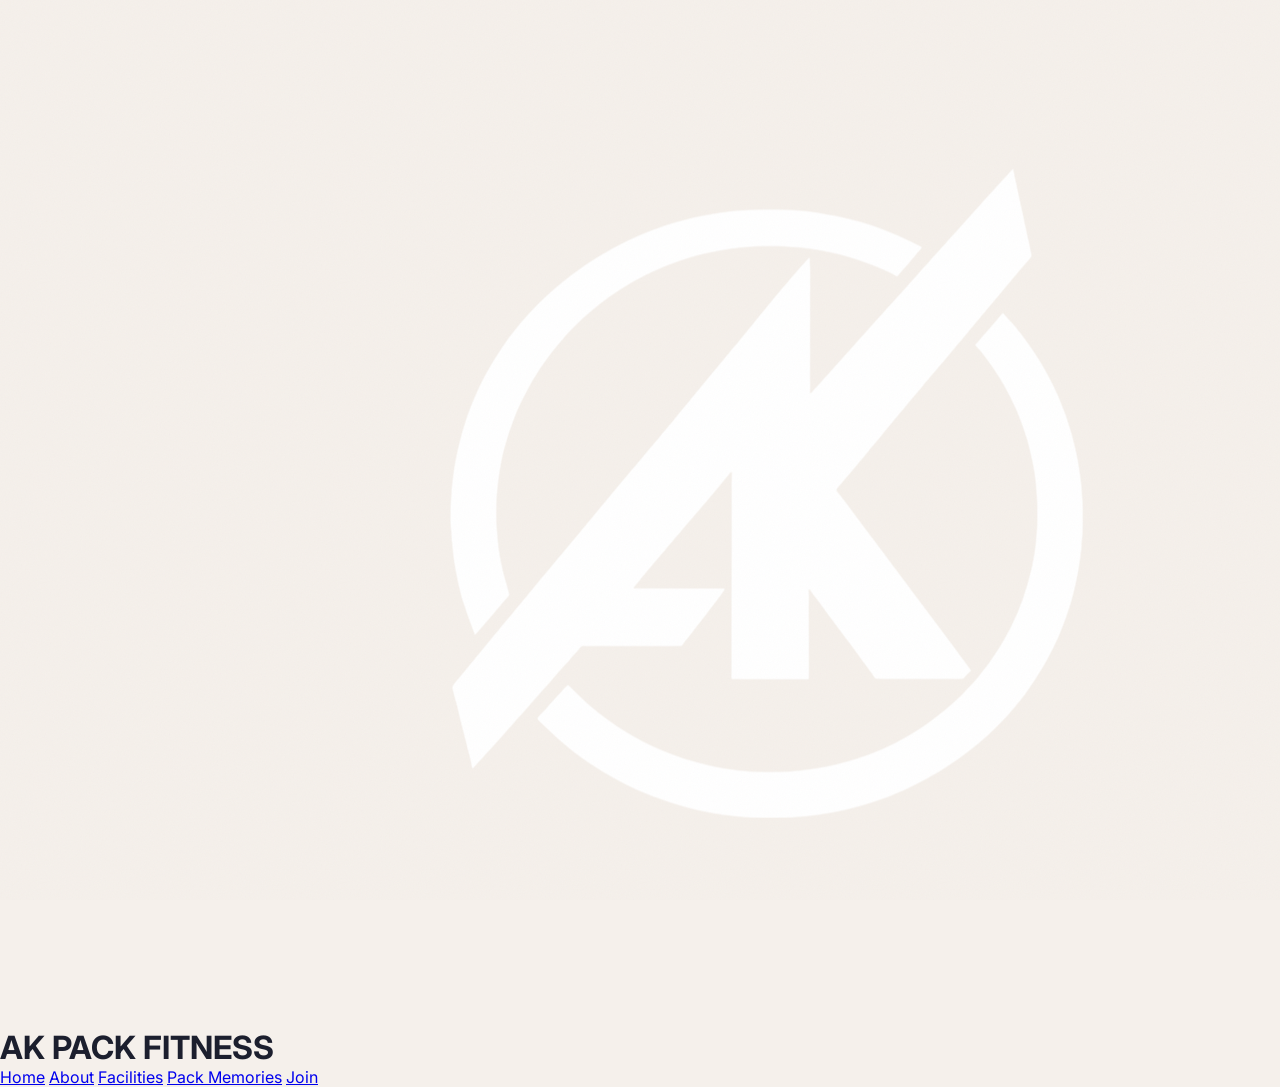
<file: index.html>
<!DOCTYPE html>
<html>
<head>
<title>AK Pack Fitness</title>
<link rel="stylesheet" href="style.css">
</head>

<body>

<header>

<img src="logo.png" class="logo">

<h1>AK PACK FITNESS</h1>

<nav>
<a href="index.html">Home</a>
<a href="about.html">About</a>
<a href="facilities.html">Facilities</a>
<a href="memories.html">Pack Memories</a>
<a href="join.html">Join</a>
</nav>

</header>

<section class="hero">

<h2>Train With The Pack</h2>

<p>Strength is louder when the Pack moves together.</p>

<a class="btn" href="join.html">Join the Pack</a>

</section>

<section class="section">

<h2 style="text-align:center">Welcome to AK Pack Fitness</h2>

<p style="text-align:center;max-width:700px;margin:auto">

A powerful training community where individuals grow stronger together.

</p>

</section>

<footer>

<p>AK Pack Fitness</p>

</footer>

<a class="whatsapp" href="https://wa.me/917736336845">

WhatsApp

</a>

</body>
</html>
</file>
<file: style.css>
/* ============================================
   AK PACK FITNESS — PREMIUM EDITION v3.0
   Cream · Rose-Red · Glass · Glow
   ============================================ */

@import url('https://fonts.googleapis.com/css2?family=Bebas+Neue&family=Inter:wght@300;400;500;600;700&family=Barlow+Condensed:wght@600;700;800&display=swap');

:root {
  /* ── Rose/Red Brand ── */
  --rose:           #CC2222;
  --rose-bright:    #E03030;
  --rose-glow:      rgba(204,34,34,0.18);
  --rose-glow-md:   rgba(204,34,34,0.30);
  --rose-glow-lg:   rgba(204,34,34,0.45);
  --rose-pale:      #FDECEA;

  /* ── Cream Background ── */
  --bg:             #F5F0EB;
  --bg-2:           #EDE8E1;
  --bg-3:           #E4DDD4;
  --surface:        #FDFAF7;
  --surface-2:      #F8F3EE;

  /* ── Navy Sidebar ── */
  --navy:           #1C1F2E;
  --navy-2:         #242838;
  --navy-3:         #2E3347;
  --navy-text:      rgba(255,255,255,0.50);
  --navy-text-hov:  rgba(255,255,255,0.90);

  /* ── Text ── */
  --text:           #1C1F2E;
  --text-2:         #4A4F6A;
  --text-3:         #8A90AB;

  /* ── Borders ── */
  --border:         rgba(160,140,120,0.22);
  --border-md:      rgba(160,140,120,0.38);

  /* ── Glass Effect ── */
  --glass:          rgba(255,255,255,0.55);
  --glass-hover:    rgba(255,255,255,0.88);
  --glass-border:   rgba(255,255,255,0.75);
  --glass-shadow:   0 4px 24px rgba(28,31,46,0.10), 0 1px 0 rgba(255,255,255,0.80) inset;

  /* ── Status ── */
  --green:          #1E8449;
  --green-bg:       #EAFAF1;
  --green-border:   #A9DFBF;
  --yellow:         #B7770D;
  --yellow-bg:      #FEF9E7;
  --yellow-border:  #FAD7A0;
  --red-status:     #C0392B;
  --red-bg:         #FDEDEC;
  --red-border:     #F1948A;
  --blue:           #1A6FA8;
  --blue-bg:        #EBF5FB;
  --blue-border:    #AED6F1;

  /* ── Pastel Cards ── */
  --pastel-blue:    #D4E8F5;
  --pastel-green:   #D4EFE1;
  --pastel-orange:  #FAEBD4;
  --pastel-purple:  #E8D8EF;
  --pastel-pink:    #FAD8D6;
  --pastel-teal:    #CBF0E8;

  /* ── Fonts ── */
  --font-display:   'Bebas Neue', sans-serif;
  --font-heading:   'Barlow Condensed', sans-serif;
  --font-body:      'Inter', sans-serif;

  /* ── Layout ── */
  --sidebar-width:  220px;
  --topbar-height:  64px;
  --radius:         14px;
  --radius-sm:      9px;

  /* ── Shadows ── */
  --shadow:         0 2px 8px rgba(28,31,46,0.07), 0 8px 24px rgba(28,31,46,0.05);
  --shadow-md:      0 4px 20px rgba(28,31,46,0.10), 0 12px 32px rgba(28,31,46,0.07);
  --shadow-lg:      0 8px 40px rgba(28,31,46,0.14), 0 2px 8px rgba(28,31,46,0.08);
}

*, *::before, *::after { margin:0; padding:0; box-sizing:border-box; }
html { scroll-behavior:smooth; }

body {
  background: var(--bg);
  color: var(--text);
  font-family: var(--font-body);
  min-height: 100vh;
  display: flex;
  -webkit-font-smoothing: antialiased;
}

/* subtle grain texture on body */
body::after {
  content:'';
  position:fixed; inset:0;
  background-image: url("data:image/svg+xml,%3Csvg xmlns='http://www.w3.org/2000/svg' width='300' height='300'%3E%3Cfilter id='n'%3E%3CfeTurbulence type='fractalNoise' baseFrequency='0.75' numOctaves='4' stitchTiles='stitch'/%3E%3C/filter%3E%3Crect width='300' height='300' filter='url(%23n)' opacity='0.03'/%3E%3C/svg%3E");
  pointer-events:none;
  z-index:0;
}

/* ─── SCROLLBAR ─── */
::-webkit-scrollbar { width:5px; }
::-webkit-scrollbar-track { background:transparent; }
::-webkit-scrollbar-thumb { background:var(--bg-3); border-radius:99px; }
::-webkit-scrollbar-thumb:hover { background:var(--text-3); }

/* ══════════════════════════════════════
   SIDEBAR
══════════════════════════════════════ */
.sidebar {
  width: var(--sidebar-width);
  min-height: 100vh;
  background: var(--navy);
  display: flex;
  flex-direction: column;
  position: fixed;
  top:0; left:0; bottom:0;
  z-index: 200;
  flex-shrink: 0;
  /* subtle inner right border glow */
  box-shadow: 2px 0 20px rgba(0,0,0,0.18), 1px 0 0 rgba(255,255,255,0.04);
}

/* ── Logo area ── */
.sidebar-logo {
  padding: 24px 16px 20px;
  border-bottom: 1px solid rgba(255,255,255,0.06);
  display: flex;
  flex-direction: column;
  align-items: center;
  gap: 10px;
}
.sidebar-logo img {
  width: 64px;
  height: 64px;
  object-fit: contain;
  filter: brightness(0) invert(1);
  /* make white logo, red parts stay via overlay */
}
.sidebar-logo-name {
  font-family: var(--font-display);
  font-size: 1.1rem;
  letter-spacing: 4px;
  color: #fff;
  line-height: 1;
  text-align: center;
}
.sidebar-logo-name span { color: var(--rose-bright); }
.sidebar-logo-sub {
  font-size: 0.6rem;
  letter-spacing: 3px;
  text-transform: uppercase;
  color: var(--navy-text);
  text-align: center;
  margin-top: -6px;
}

/* ── Nav ── */
.sidebar-section {
  padding: 18px 10px 0;
  flex: 1;
}
.sidebar-section-label {
  font-size: 0.58rem;
  font-weight: 700;
  letter-spacing: 3px;
  text-transform: uppercase;
  color: var(--navy-text);
  padding: 0 8px;
  margin-bottom: 6px;
  opacity: 0.45;
}
.sidebar-nav { list-style:none; display:flex; flex-direction:column; gap:2px; }
.sidebar-nav a {
  display: flex;
  align-items: center;
  gap: 10px;
  padding: 10px 12px;
  border-radius: var(--radius-sm);
  text-decoration: none;
  font-size: 0.84rem;
  font-weight: 500;
  color: var(--navy-text);
  transition: all 0.2s ease;
  position: relative;
}
.sidebar-nav a:hover {
  background: rgba(255,255,255,0.07);
  color: var(--navy-text-hov);
}
.sidebar-nav a.active {
  background: linear-gradient(135deg, var(--rose) 0%, var(--rose-bright) 100%);
  color: #fff;
  font-weight: 600;
  box-shadow: 0 4px 14px var(--rose-glow-md), 0 1px 0 rgba(255,255,255,0.15) inset;
}
.sidebar-nav a.active::before {
  content:'';
  position:absolute; left:0; top:20%; bottom:20%;
  width: 3px;
  background: rgba(255,255,255,0.6);
  border-radius: 99px;
}
.nav-icon { font-size:1rem; width:20px; text-align:center; flex-shrink:0; }

/* ── Footer buttons ── */
.sidebar-footer {
  padding: 14px 10px;
  border-top: 1px solid rgba(255,255,255,0.06);
  display: flex;
  flex-direction: column;
  gap: 2px;
}
.sidebar-footer-btn {
  display: flex;
  align-items: center;
  gap: 10px;
  padding: 9px 12px;
  border-radius: var(--radius-sm);
  font-size: 0.8rem;
  font-weight: 500;
  color: var(--navy-text);
  cursor: pointer;
  background: none;
  border: none;
  width: 100%;
  transition: all 0.2s;
  text-align: left;
}
.sidebar-footer-btn:hover {
  background: rgba(255,255,255,0.07);
  color: var(--navy-text-hov);
}

/* ══════════════════════════════════════
   MAIN LAYOUT
══════════════════════════════════════ */
.main-wrapper {
  margin-left: var(--sidebar-width);
  flex: 1;
  display: flex;
  flex-direction: column;
  min-height: 100vh;
  position: relative;
  z-index: 1;
}

/* ── Top Bar ── */
.topbar {
  height: var(--topbar-height);
  background: var(--surface);
  border-bottom: 1px solid var(--border);
  display: flex;
  align-items: center;
  justify-content: space-between;
  padding: 0 28px;
  position: sticky; top:0; z-index:100;
  box-shadow: 0 1px 0 var(--border), 0 4px 16px rgba(28,31,46,0.04);
  backdrop-filter: blur(12px);
}
.topbar-title {
  font-family: var(--font-heading);
  font-size: 1.2rem;
  font-weight: 800;
  letter-spacing: 2px;
  text-transform: uppercase;
  color: var(--text);
}
.topbar-right { display:flex; align-items:center; gap:10px; }
.topbar-badge {
  background: linear-gradient(135deg, var(--rose), var(--rose-bright));
  color: #fff;
  font-size: 0.7rem;
  font-weight: 700;
  padding: 4px 12px;
  border-radius: 99px;
  letter-spacing: 1px;
  box-shadow: 0 2px 8px var(--rose-glow-md);
}

/* ── Page Content ── */
.page-content {
  flex: 1;
  padding: 28px;
  animation: pageIn 0.35s ease;
}
@keyframes pageIn {
  from { opacity:0; transform:translateY(14px); }
  to   { opacity:1; transform:translateY(0); }
}

/* ══════════════════════════════════════
   CARDS
══════════════════════════════════════ */
.card {
  background: var(--surface);
  border: 1px solid var(--border);
  border-radius: var(--radius);
  padding: 24px;
  box-shadow: var(--shadow);
  position: relative;
}

.stat-card {
  background: var(--surface);
  border: 1px solid var(--border);
  border-radius: var(--radius);
  padding: 22px 24px;
  box-shadow: var(--shadow);
  display: flex;
  flex-direction: column;
  gap: 6px;
  transition: box-shadow 0.2s, transform 0.2s;
}
.stat-card:hover {
  box-shadow: var(--shadow-md);
  transform: translateY(-2px);
}
.stat-card-label {
  font-size: 0.7rem;
  font-weight: 600;
  letter-spacing: 2px;
  text-transform: uppercase;
  color: var(--text-3);
}
.stat-card-value {
  font-family: var(--font-display);
  font-size: 2.8rem;
  letter-spacing: 2px;
  color: var(--rose);
  line-height: 1;
}
.stat-card-sub { font-size:0.76rem; color:var(--text-3); }

/* ── Attendance Pastel Cards ── */
.attendance-grid {
  display: grid;
  grid-template-columns: repeat(auto-fill, minmax(230px, 1fr));
  gap: 14px;
}
.att-card {
  border-radius: var(--radius);
  padding: 16px 18px;
  cursor: pointer;
  transition: transform 0.2s ease, box-shadow 0.2s ease, filter 0.2s ease;
  border: 1.5px solid transparent;
  position: relative;
  overflow: hidden;
}
/* Glow on hover, dim siblings */
.attendance-grid:hover .att-card { filter: brightness(0.88) saturate(0.7); }
.attendance-grid:hover .att-card:hover {
  filter: brightness(1.04) saturate(1.1);
  transform: translateY(-4px) scale(1.02);
  box-shadow: var(--shadow-md);
}

.att-card:nth-child(6n+1) { background:var(--pastel-blue);   border-color:#B8D8EE; }
.att-card:nth-child(6n+2) { background:var(--pastel-green);  border-color:#A8DFBE; }
.att-card:nth-child(6n+3) { background:var(--pastel-orange); border-color:#F0D0A8; }
.att-card:nth-child(6n+4) { background:var(--pastel-purple); border-color:#D4BADF; }
.att-card:nth-child(6n+5) { background:var(--pastel-pink);   border-color:#F0B8B4; }
.att-card:nth-child(6n+6) { background:var(--pastel-teal);   border-color:#9EE0D0; }

.att-card-time {
  font-size:0.7rem; font-weight:600; color:var(--text-2);
  margin-bottom:6px; display:flex; align-items:center; gap:5px;
}
.att-card-name {
  font-family:var(--font-heading); font-size:1.1rem; font-weight:700;
  letter-spacing:1px; color:var(--text); margin-bottom:3px;
}
.att-card-id {
  font-size:0.74rem; color:var(--text-2);
  font-family:'Courier New',monospace; margin-bottom:10px;
}
.att-card-footer { display:flex; align-items:center; justify-content:space-between; }

/* ── Member Detail Modal ── */
.modal-overlay {
  position:fixed; inset:0;
  background:rgba(28,31,46,0.50);
  backdrop-filter:blur(10px);
  z-index:500;
  display:flex; align-items:center; justify-content:center;
  padding:20px;
  animation:fadeOverlay 0.2s ease;
}
@keyframes fadeOverlay { from{opacity:0} to{opacity:1} }
.modal-box {
  background: var(--surface);
  border-radius: var(--radius);
  box-shadow: var(--shadow-lg);
  width:100%; max-width:480px;
  overflow:hidden;
  animation:slideModal 0.28s cubic-bezier(0.34,1.56,0.64,1);
  border: 1px solid var(--border);
}
@keyframes slideModal {
  from { opacity:0; transform:translateY(24px) scale(0.96); }
  to   { opacity:1; transform:translateY(0) scale(1); }
}
.modal-header {
  padding:20px 24px 16px;
  border-bottom:1px solid var(--border);
  display:flex; align-items:center; justify-content:space-between;
  background: linear-gradient(135deg, var(--surface) 0%, var(--surface-2) 100%);
}
.modal-title {
  font-family:var(--font-heading); font-size:1.15rem;
  font-weight:800; letter-spacing:2px; text-transform:uppercase; color:var(--text);
}
.modal-close {
  width:32px; height:32px; border-radius:50%;
  border:none; background:var(--bg-2); color:var(--text-2);
  font-size:1rem; cursor:pointer;
  display:flex; align-items:center; justify-content:center;
  transition:all 0.18s;
}
.modal-close:hover { background:var(--rose-pale); color:var(--rose); transform:rotate(90deg); }
.modal-body { padding:24px; }
.modal-member-name {
  font-family:var(--font-display); font-size:2.2rem;
  letter-spacing:3px; color:var(--text); margin-bottom:4px;
}
.modal-member-id {
  font-family:'Courier New',monospace; font-size:0.85rem;
  color:var(--rose); margin-bottom:20px;
}
.modal-info-grid {
  display:grid; grid-template-columns:1fr 1fr;
  gap:14px; margin-bottom:20px;
}
.modal-info-label {
  font-size:0.66rem; font-weight:600; letter-spacing:2px;
  text-transform:uppercase; color:var(--text-3); margin-bottom:3px;
}
.modal-info-value { font-size:0.93rem; font-weight:600; color:var(--text); }
.modal-footer {
  padding:14px 24px; border-top:1px solid var(--border);
  background:var(--surface-2); display:flex; justify-content:flex-end;
}

/* ══════════════════════════════════════
   GLASS BUTTONS — PREMIUM
══════════════════════════════════════ */

/* When any button in a group is hovered, siblings dim */
.btn-group { display:flex; gap:10px; }
.btn-group:hover .btn { opacity:0.55; filter:saturate(0.6); }
.btn-group:hover .btn:hover { opacity:1; filter:saturate(1); }

.btn {
  font-family: var(--font-body);
  font-size: 0.88rem;
  font-weight: 600;
  border: none;
  border-radius: var(--radius-sm);
  padding: 10px 20px;
  cursor: pointer;
  transition: all 0.22s cubic-bezier(0.34,1.2,0.64,1);
  display: inline-flex;
  align-items: center;
  gap: 6px;
  letter-spacing: 0.3px;
  position: relative;
  overflow: hidden;
}

/* Shimmer sweep on hover */
.btn::after {
  content:'';
  position:absolute; top:0; left:-100%; width:60%; height:100%;
  background: linear-gradient(90deg, transparent, rgba(255,255,255,0.25), transparent);
  transform: skewX(-20deg);
  transition: left 0.45s ease;
}
.btn:hover::after { left:150%; }

/* Primary — glass rose */
.btn-primary {
  background: linear-gradient(135deg, var(--rose) 0%, var(--rose-bright) 100%);
  color: #fff;
  box-shadow: 0 2px 8px var(--rose-glow), 0 1px 0 rgba(255,255,255,0.2) inset;
  border: 1px solid rgba(255,255,255,0.15);
}
.btn-primary:hover {
  background: linear-gradient(135deg, var(--rose-bright) 0%, #E84040 100%);
  box-shadow: 0 6px 20px var(--rose-glow-md), 0 1px 0 rgba(255,255,255,0.25) inset;
  transform: translateY(-2px) scale(1.01);
}
.btn-primary:active { transform:translateY(0) scale(0.99); }

/* Secondary — glass cream */
.btn-secondary {
  background: var(--glass);
  color: var(--text-2);
  border: 1px solid var(--glass-border);
  box-shadow: var(--glass-shadow);
  backdrop-filter: blur(8px);
}
.btn-secondary:hover {
  background: var(--glass-hover);
  color: var(--text);
  box-shadow: 0 6px 20px rgba(28,31,46,0.10), 0 1px 0 rgba(255,255,255,0.9) inset;
  transform: translateY(-2px);
}

/* Ghost */
.btn-ghost {
  background: transparent;
  color: var(--text-3);
  border: 1px solid var(--border-md);
}
.btn-ghost:hover {
  background: var(--bg-2);
  color: var(--text);
  border-color: var(--border-md);
}

.btn-block { width:100%; justify-content:center; }
.btn-lg {
  font-family:var(--font-heading);
  font-size:1.15rem; font-weight:700;
  letter-spacing:4px; text-transform:uppercase;
  padding:16px 32px;
}
.btn-xl {
  font-family:var(--font-heading);
  font-size:1.45rem; font-weight:700;
  letter-spacing:5px; text-transform:uppercase;
  padding:20px 44px;
}

/* ══════════════════════════════════════
   FORM INPUTS
══════════════════════════════════════ */
.form-group { margin-bottom:18px; }
.form-label {
  display:block; font-size:0.73rem; font-weight:600;
  letter-spacing:2px; text-transform:uppercase;
  color:var(--text-3); margin-bottom:8px;
}
.form-input {
  width:100%;
  background: var(--glass);
  border: 1.5px solid var(--border-md);
  border-radius: var(--radius-sm);
  color: var(--text);
  font-family: var(--font-heading);
  font-size: 1.6rem; font-weight:700;
  letter-spacing: 6px; padding:18px 20px;
  transition: all 0.22s ease;
  outline: none;
  text-transform: uppercase;
  backdrop-filter: blur(8px);
  box-shadow: 0 2px 8px rgba(28,31,46,0.05), 0 1px 0 rgba(255,255,255,0.8) inset;
}
.form-input::placeholder { color:var(--text-3); font-size:1.1rem; letter-spacing:4px; font-weight:400; }
.form-input:focus {
  border-color: var(--rose);
  background: rgba(255,255,255,0.85);
  box-shadow: 0 0 0 3px var(--rose-glow), 0 4px 16px var(--rose-glow), 0 1px 0 rgba(255,255,255,0.9) inset;
}

.search-input {
  background: var(--glass);
  border: 1.5px solid var(--border);
  border-radius: var(--radius-sm);
  color: var(--text); font-family:var(--font-body); font-size:0.87rem;
  padding:9px 14px; outline:none; transition:all 0.2s;
  backdrop-filter: blur(6px);
}
.search-input:focus {
  border-color:var(--rose);
  box-shadow:0 0 0 2px var(--rose-glow);
  background: rgba(255,255,255,0.85);
}

/* ══════════════════════════════════════
   STATUS PILLS
══════════════════════════════════════ */
.pill {
  display:inline-flex; align-items:center; gap:5px;
  font-size:0.7rem; font-weight:600; letter-spacing:1px;
  text-transform:uppercase; padding:4px 10px; border-radius:99px;
}
.pill::before { content:''; width:6px; height:6px; border-radius:50%; flex-shrink:0; }
.pill-active  { background:var(--green-bg);  color:var(--green);  border:1px solid var(--green-border); }
.pill-active::before  { background:var(--green); animation:dotPulse 2s infinite; }
.pill-warning { background:var(--yellow-bg); color:var(--yellow); border:1px solid var(--yellow-border); }
.pill-warning::before { background:var(--yellow); }
.pill-expired { background:var(--red-bg);    color:var(--red-status); border:1px solid var(--red-border); }
.pill-expired::before { background:var(--red-status); }
.pill-exit    { background:var(--blue-bg);   color:var(--blue);   border:1px solid var(--blue-border); }
.pill-exit::before { background:var(--blue); }
@keyframes dotPulse { 0%,100%{opacity:1} 50%{opacity:0.35} }

/* ══════════════════════════════════════
   ALERTS
══════════════════════════════════════ */
.alert {
  border-radius:var(--radius-sm); padding:13px 16px; margin:13px 0;
  font-size:0.87rem; font-weight:500;
  display:flex; align-items:center; gap:10px;
  animation:slideDown 0.25s ease;
  backdrop-filter:blur(6px);
}
.alert-icon { font-size:1.1rem; flex-shrink:0; }
.alert-success { background:var(--green-bg);  color:var(--green);      border:1px solid var(--green-border); }
.alert-warning { background:var(--yellow-bg); color:var(--yellow);     border:1px solid var(--yellow-border); }
.alert-danger  { background:var(--red-bg);    color:var(--red-status); border:1px solid var(--red-border); }
.alert-info    { background:var(--blue-bg);   color:var(--blue);       border:1px solid var(--blue-border); }
@keyframes slideDown { from{opacity:0;transform:translateY(-8px)} to{opacity:1;transform:translateY(0)} }

/* ══════════════════════════════════════
   MEMBER RESULT CARD
══════════════════════════════════════ */
.member-result { animation:fadeInUp 0.38s cubic-bezier(0.34,1.2,0.64,1); }
@keyframes fadeInUp { from{opacity:0;transform:translateY(18px)} to{opacity:1;transform:translateY(0)} }

.member-card {
  background: linear-gradient(145deg, var(--surface) 0%, var(--surface-2) 100%);
  border: 1.5px solid var(--border);
  border-radius: var(--radius);
  padding: 28px 32px;
  box-shadow: var(--shadow-md);
  position: relative; overflow:hidden;
}
.member-card::after {
  content:'';
  position:absolute; top:0; left:0; right:0; height:4px;
  border-radius: var(--radius) var(--radius) 0 0;
}
.member-card.status-active  { border-color:var(--green-border); }
.member-card.status-active::after  { background:linear-gradient(90deg,var(--green),#86EFAC); }
.member-card.status-warning { border-color:var(--yellow-border); }
.member-card.status-warning::after { background:linear-gradient(90deg,var(--yellow),#FDE68A); }
.member-card.status-expired { border-color:var(--red-border); }
.member-card.status-expired::after { background:linear-gradient(90deg,var(--rose),#FCA5A5); }

.member-card-name {
  font-family:var(--font-display); font-size:clamp(2rem,5vw,3rem);
  letter-spacing:3px; color:var(--text); line-height:1; margin-bottom:4px;
}
.member-card-id {
  font-family:'Courier New',monospace; font-size:0.84rem;
  color:var(--rose); letter-spacing:2px; margin-bottom:20px;
}
.member-info-grid {
  display:grid; grid-template-columns:repeat(auto-fit,minmax(150px,1fr));
  gap:14px; margin:16px 0;
}
.member-info-label {
  font-size:0.66rem; font-weight:600; letter-spacing:2px;
  text-transform:uppercase; color:var(--text-3); margin-bottom:3px;
}
.member-info-value { font-size:0.93rem; font-weight:600; color:var(--text); }

.days-remaining { font-family:var(--font-display); font-size:2.5rem; line-height:1; }
.days-remaining.green  { color:var(--green); }
.days-remaining.yellow { color:var(--yellow); }
.days-remaining.red    { color:var(--red-status); }

/* Welcome banner */
.welcome-banner {
  text-align:center; padding:16px 20px; margin-top:16px;
  background:var(--green-bg); border:1.5px solid var(--green-border);
  border-radius:var(--radius-sm); animation:bannerPop 0.45s cubic-bezier(0.34,1.56,0.64,1);
}
.welcome-banner h2 {
  font-family:var(--font-heading); font-size:clamp(1rem,3vw,1.5rem);
  font-weight:800; letter-spacing:4px; color:var(--green); text-transform:uppercase;
}
@keyframes bannerPop {
  0%{opacity:0;transform:scale(0.92)} 60%{transform:scale(1.03)} 100%{opacity:1;transform:scale(1)}
}

/* ══════════════════════════════════════
   STAT COUNTER
══════════════════════════════════════ */
.stat-counter {
  background:var(--surface); border:1px solid var(--border);
  border-radius:var(--radius); padding:24px;
  box-shadow:var(--shadow); text-align:center; position:relative; overflow:hidden;
}
.stat-counter::after {
  content:''; position:absolute; bottom:0; left:0; right:0; height:3px;
  background:linear-gradient(90deg,var(--rose),var(--rose-bright));
  border-radius:0 0 var(--radius) var(--radius);
}
.stat-counter-label {
  font-size:0.7rem; font-weight:600; letter-spacing:3px;
  text-transform:uppercase; color:var(--text-3); margin-bottom:8px;
}
.stat-counter-number {
  font-family:var(--font-display); font-size:clamp(3rem,8vw,5rem);
  letter-spacing:4px; color:var(--rose); line-height:1;
}
.stat-counter-sub { font-size:0.74rem; color:var(--text-3); margin-top:6px; }

/* ══════════════════════════════════════
   SEARCH BAR
══════════════════════════════════════ */
.search-bar { display:flex; gap:10px; margin-bottom:20px; flex-wrap:wrap; }
.search-bar input, .search-bar select {
  background:var(--glass); border:1.5px solid var(--border);
  border-radius:var(--radius-sm); color:var(--text);
  font-family:var(--font-body); font-size:0.87rem;
  padding:9px 14px; outline:none; transition:all 0.2s;
  flex:1; min-width:140px; backdrop-filter:blur(6px);
}
.search-bar input:focus, .search-bar select:focus {
  border-color:var(--rose); box-shadow:0 0 0 2px var(--rose-glow);
  background:rgba(255,255,255,0.85);
}

/* ══════════════════════════════════════
   SECTION TITLE
══════════════════════════════════════ */
.section-title {
  font-family:var(--font-heading); font-size:1.25rem; font-weight:800;
  letter-spacing:2px; text-transform:uppercase; color:var(--text); margin-bottom:4px;
}
.section-divider {
  width:40px; height:3px;
  background:linear-gradient(90deg,var(--rose),var(--rose-bright));
  border-radius:99px; margin-bottom:20px;
}

/* ══════════════════════════════════════
   LIVE DOT
══════════════════════════════════════ */
.live-dot {
  display:inline-flex; align-items:center; gap:6px;
  font-size:0.68rem; font-weight:700; letter-spacing:2px;
  text-transform:uppercase; color:var(--green);
}
.live-dot::before {
  content:''; width:7px; height:7px; background:var(--green);
  border-radius:50%; animation:livePulse 1.5s ease infinite;
}
@keyframes livePulse {
  0%,100%{ box-shadow:0 0 0 0 rgba(30,132,73,0.5); }
  50%    { box-shadow:0 0 0 5px rgba(30,132,73,0); }
}

/* ══════════════════════════════════════
   SPINNER
══════════════════════════════════════ */
.spinner {
  width:36px; height:36px;
  border:3px solid var(--border); border-top-color:var(--rose);
  border-radius:50%; animation:spin 0.75s linear infinite; margin:20px auto;
}
@keyframes spin { to{transform:rotate(360deg)} }

/* ══════════════════════════════════════
   CONFIG / ADMIN OVERLAY
══════════════════════════════════════ */
.config-overlay {
  position:fixed; inset:0;
  background:rgba(28,31,46,0.55);
  backdrop-filter:blur(12px);
  z-index:999;
  display:flex; align-items:center; justify-content:center; padding:20px;
}
.config-box {
  background:var(--surface); border:1px solid var(--border);
  border-radius:var(--radius); box-shadow:var(--shadow-lg);
  padding:36px; max-width:500px; width:100%;
  position:relative; overflow:hidden;
}
.config-box::before {
  content:''; position:absolute; top:0; left:0; right:0; height:4px;
  background:linear-gradient(90deg,var(--rose),var(--rose-bright));
}
.config-title {
  font-family:var(--font-heading); font-size:1.5rem; font-weight:800;
  letter-spacing:3px; text-transform:uppercase; color:var(--text); margin-bottom:6px;
}
.config-note { font-size:0.83rem; color:var(--text-2); line-height:1.65; margin-bottom:22px; }
.config-note a { color:var(--rose); }
.config-note code {
  background:var(--bg-2); border:1px solid var(--border);
  border-radius:4px; padding:2px 6px; font-size:0.78rem;
}
.config-input {
  width:100%; background:var(--glass); border:1.5px solid var(--border);
  border-radius:var(--radius-sm); color:var(--text);
  font-family:'Courier New',monospace; font-size:0.84rem;
  padding:11px 14px; outline:none; margin-bottom:10px; transition:all 0.2s;
  backdrop-filter:blur(6px);
}
.config-input:focus {
  border-color:var(--rose); box-shadow:0 0 0 2px var(--rose-glow);
  background:rgba(255,255,255,0.9);
}

/* ══════════════════════════════════════
   FOOTER
══════════════════════════════════════ */
.site-footer {
  text-align:center; padding:18px 28px;
  border-top:1px solid var(--border); background:var(--surface); margin-top:auto;
}
.site-footer p {
  font-size:0.7rem; font-weight:500; letter-spacing:2px;
  text-transform:uppercase; color:var(--text-3);
}
.site-footer span { color:var(--rose); }

/* ══════════════════════════════════════
   UTILITIES
══════════════════════════════════════ */
.hidden      { display:none !important; }
.text-center { text-align:center; }
.flex-between{ display:flex; justify-content:space-between; align-items:center; flex-wrap:wrap; gap:12px; }
.mt-8  { margin-top:8px; }
.mt-16 { margin-top:16px; }
.mt-24 { margin-top:24px; }
.mb-16 { margin-bottom:16px; }
.mb-24 { margin-bottom:24px; }
.gap-8 { gap:8px; }
.gap-12{ gap:12px; }

/* ══════════════════════════════════════
   RESPONSIVE
══════════════════════════════════════ */
@media (max-width:1024px) {
  :root { --sidebar-width:180px; }
  .sidebar-logo-name { font-size:0.95rem; }
  .sidebar-nav a { font-size:0.8rem; }
}
@media (max-width:900px) {
  :root { --sidebar-width:60px; }
  .sidebar-logo { padding:14px 0; align-items:center; }
  .sidebar-logo img { width:36px; height:36px; }
  .sidebar-logo-name { display:none; }
  .sidebar-logo-sub  { display:none; }
  .sidebar-section-label { display:none; }
  .sidebar-nav a {
    padding:13px 0; justify-content:center;
    gap:0; border-radius:0; font-size:0;
  }
  .sidebar-nav a .nav-icon { font-size:1.25rem; width:auto; }
  .sidebar-nav a.active::before { display:none; }
  .sidebar-footer { padding:10px 0; }
  .sidebar-footer-btn { justify-content:center; padding:10px 0; font-size:0; gap:0; }
  .sidebar-footer-btn span:first-child { font-size:1.1rem; }
  .main-wrapper { margin-left:var(--sidebar-width); }
  .page-content { padding:14px; }
  .topbar { padding:0 14px; }
  .attendance-grid { grid-template-columns:1fr 1fr; }
}
@media (max-width:480px) {
  .attendance-grid { grid-template-columns:1fr; }
  .modal-info-grid { grid-template-columns:1fr; }
  .stat-card-value { font-size:2rem; }
  .member-card { padding:18px; }
}
</file>
